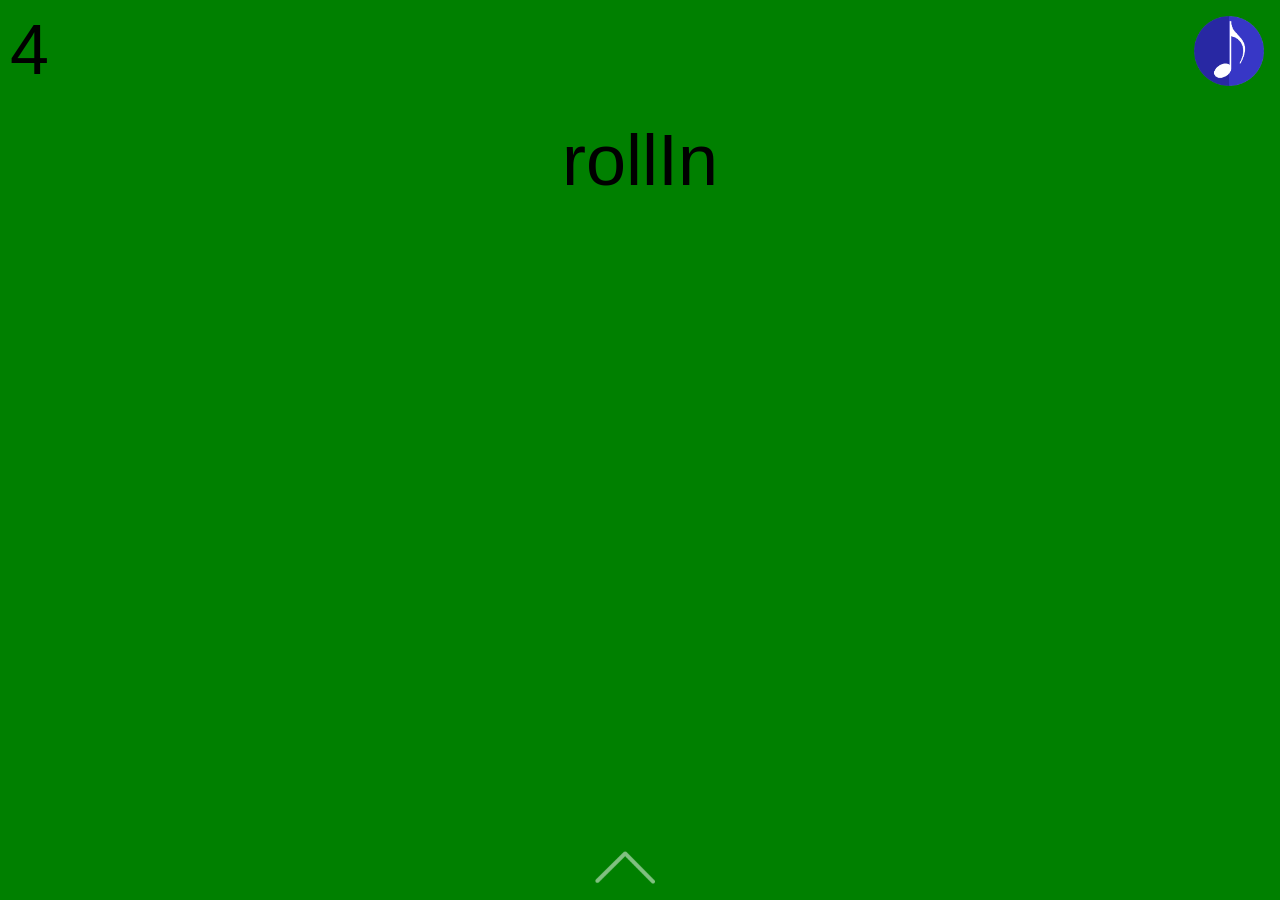
<file: index.html>
<!DOCTYPE html>
<html lang="en">

<head>
    <meta charset="UTF-8">
    <meta name="viewport" content="width=device-width, initial-scale=1.0, user-scalable=0, minimum-scale=1.0, maximum-scale=1.0">
    <link rel="stylesheet" href="./style/animate.css">
    <link rel="stylesheet" href="./style/style.css">
    <title>mfullpage.js</title>
</head>

<body>
    <div class="fullpage-wrap">
        <div class="fp-inner">
            <div class="page" style="background: blue">
                <div class="js-animate animated" data-animate="bounceIn">bounceIn</div>
            </div>
            <div class="page" style="background: red;">
                <div class="js-animate animated" data-animate="bounce">bounce</div>
            </div>
            <div class="page" style="background: #dd9900;">
                <div class="js-animate animated" data-animate="fadeInLeft">fadeInLeft</div>
            </div>
            <div class="page" style="background: green">
                <div class="js-animate animated" data-animate="rollIn">rollIn</div>
            </div>
            <div class="page" style="background: #ff7755">
                <div class="js-animate animated" data-animate="rubberBand">rubberBand</div>
            </div>
            <div class="page" style="background: #999">
                <div class="js-animate animated" data-animate="fadeInRight">fadeInRight</div>
            </div>
        </div>
        <div class="arrow"></div>
    </div>
    <div class="fix"></div>
    <div class="upOrDownPx"></div>
</body>
<script src="./js/zepto.min.js"></script>
<script type="text/javascript" src='./js/mfullpage.js'></script>
<script type="text/javascript">
mfullpage.init({
    'timer': 0.5,
    'drag':true,
    // 'scale':true,
    'start':3,
    beforeChange: function(obj) {

        $('.page').eq(obj['cur']).find('.js-animate').each(function() {
            $(this).removeClass($(this).data('animate')).hide();
        });
    },
    afterChange: function(obj) {
        console.log(obj['cur']);
        console.log(obj['prev']);
        $('.fix').html(obj['cur'] + 1);
        $('.js-animate').hide();
        $('.page').eq(obj['cur']).find('.js-animate')
            .each(function() {
                $(this).addClass($(this).data('animate')).show();
            });
    },
    moving: function(moving) {
        // console.log(moving);
        $('.upOrDownPx').html(moving);

    }
});

</script>

</html>
</file>
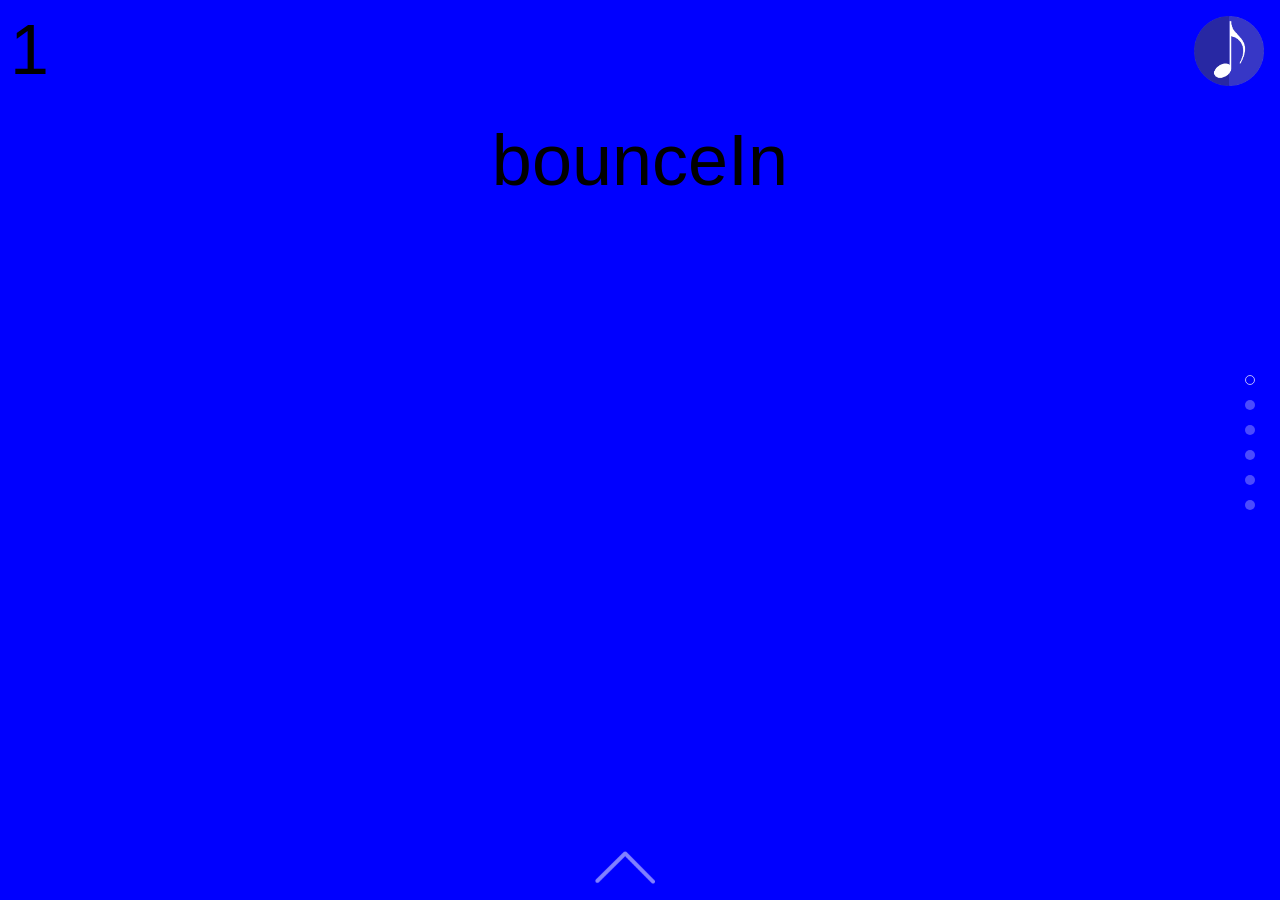
<file: dotNav.html>
<!DOCTYPE html>
<html lang="en">

<head>
    <meta charset="UTF-8">
    <meta name="viewport" content="width=device-width, initial-scale=1.0, user-scalable=0, minimum-scale=1.0, maximum-scale=1.0">
    <link rel="stylesheet" href="./style/animate.css">
    <link rel="stylesheet" href="./style/style.css">
    <title>mfullpage.js</title>
</head>

<body>
    <div class="fullpage-wrap">
        <div class="fp-inner">
            <div class="page" style="background: blue">
                <div class="js-animate animated" data-animate="bounceIn">bounceIn</div>
            </div>
            <div class="page" style="background: red;">
                <div class="js-animate animated" data-animate="bounce">bounce</div>
            </div>
            <div class="page" style="background: #dd9900;">
                <div class="js-animate animated" data-animate="fadeInLeft">fadeInLeft</div>
            </div>
            <div class="page" style="background: green">
                <div class="js-animate animated" data-animate="rollIn">rollIn</div>
            </div>
            <div class="page" style="background: #ff7755">
                <div class="js-animate animated" data-animate="rubberBand">rubberBand</div>
            </div>
            <div class="page" style="background: #999">
                <div class="js-animate animated" data-animate="fadeInRight">fadeInRight</div>
            </div>
        </div>
        <div class="arrow"></div>
    </div>
    <div class="fix"></div>
    <div class="upOrDownPx"></div>
</body>
<script src="./js/zepto.min.js"></script>
<script type="text/javascript" src='./js/mfullpage.js'></script>
<script type="text/javascript">
mfullpage.init({
    'timer': 0.5,
    // 'drag':true,
    // 'scale':true,
    'showDot':true,
    beforeChange: function(obj) {
        $('.page').eq(obj['cur']).find('.js-animate').each(function() {
            $(this).removeClass($(this).data('animate')).hide();
        });
    },
    afterChange: function(obj) {
        console.log(obj['cur']);
        $('.fix').html(obj['cur'] + 1);
        $('.js-animate').hide();
        $('.page').eq(obj['cur']).find('.js-animate')
            .each(function() {
                $(this).addClass($(this).data('animate')).show();
            });
    },
    moving: function(moving) {
        $('.upOrDownPx').html(moving);

    }
});

</script>

</html>
</file>
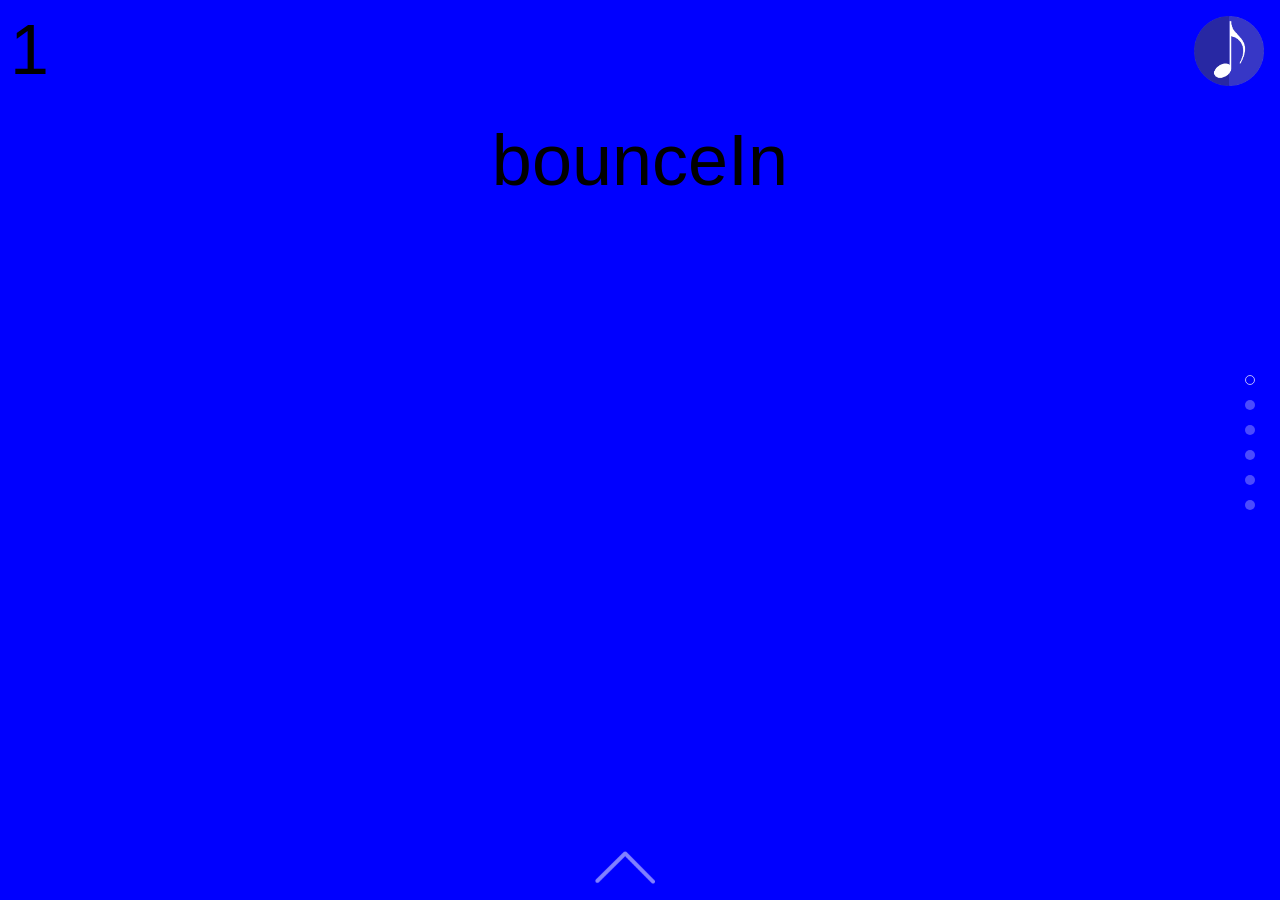
<file: drag-scale.html>
<!DOCTYPE html>
<html lang="en">

<head>
    <meta charset="UTF-8">
    <meta name="viewport" content="width=device-width, initial-scale=1.0, user-scalable=0, minimum-scale=1.0, maximum-scale=1.0">
    <link rel="stylesheet" href="./style/animate.css">
    <link rel="stylesheet" href="./style/style.css">
    <title>mfullpage.js</title>
</head>

<body>
    <div class="fullpage-wrap">
        <div class="fp-inner">
            <div class="page" style="background: blue">
                <div class="js-animate animated" data-animate="bounceIn">bounceIn</div>
            </div>
            <div class="page" style="background: red;">
                <div class="js-animate animated" data-animate="bounce">bounce</div>
            </div>
            <div class="page" style="background: #dd9900;">
                <div class="js-animate animated" data-animate="fadeInLeft">fadeInLeft</div>
            </div>
            <div class="page" style="background: green">
                <div class="js-animate animated" data-animate="rollIn">rollIn</div>
            </div>
            <div class="page" style="background: #ff7755">
                <div class="js-animate animated" data-animate="rubberBand">rubberBand</div>
            </div>
            <div class="page" style="background: #999">
                <div class="js-animate animated" data-animate="fadeInRight">fadeInRight</div>
            </div>
        </div>
        <div class="arrow"></div>
    </div>
    <div class="fix"></div>
    <div class="upOrDownPx"></div>
</body>
<script src="./js/zepto.min.js"></script>
<script type="text/javascript" src='./js/mfullpage.js'></script>
<script type="text/javascript">
mfullpage.init({
    'scale':true,
    'drag':true,
    'timer': 0.5,
    'showDot':true,
    beforeChange: function(obj) {
        $('.page').eq(obj['cur']).find('.js-animate').each(function() {
            $(this).removeClass($(this).data('animate')).hide();
        });
    },
    afterChange: function(obj) {
        $('.fix').html(obj['cur'] + 1);
        $('.js-animate').hide();
        $('.page').eq(obj['cur']).find('.js-animate')
            .each(function() {
                $(this).addClass($(this).data('animate')).show();
            });
    },
    moving: function(moving) {
        $('.upOrDownPx').html(moving);

    }
});
</script>

</html>
</file>
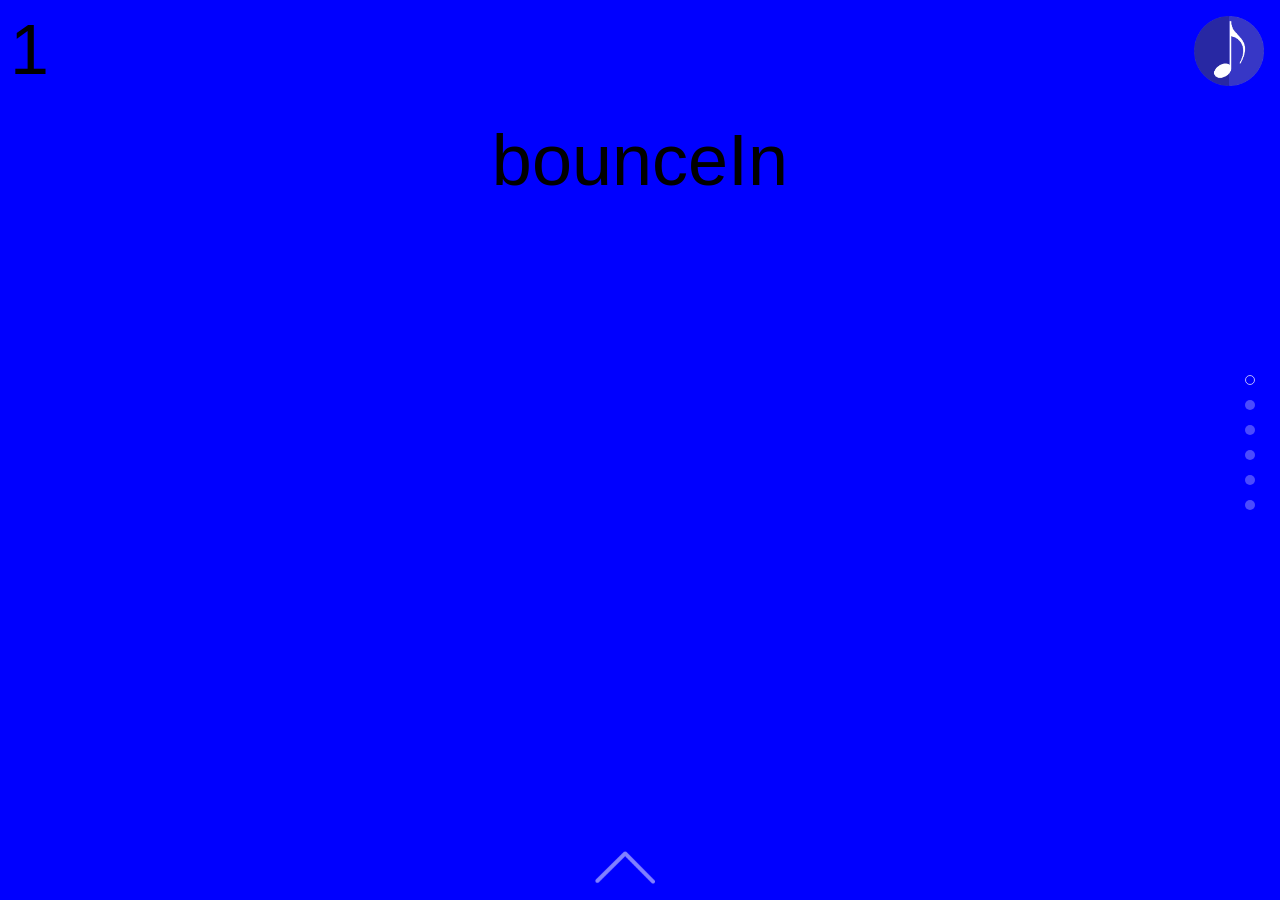
<file: drag.html>
<!DOCTYPE html>
<html lang="en">

<head>
    <meta charset="UTF-8">
    <meta name="viewport" content="width=device-width, initial-scale=1.0, user-scalable=0, minimum-scale=1.0, maximum-scale=1.0">
    <link rel="stylesheet" href="./style/animate.css">
    <link rel="stylesheet" href="./style/style.css">
    <title>mfullpage.js</title>
</head>

<body>
    <div class="fullpage-wrap">
        <div class="fp-inner">
            <div class="page" style="background: blue">
                <div class="js-animate animated" data-animate="bounceIn">bounceIn</div>
            </div>
            <div class="page" style="background: red;">
                <div class="js-animate animated" data-animate="bounce">bounce</div>
            </div>
            <div class="page" style="background: #dd9900;">
                <div class="js-animate animated" data-animate="fadeInLeft">fadeInLeft</div>
            </div>
            <div class="page" style="background: green">
                <div class="js-animate animated" data-animate="rollIn">rollIn</div>
            </div>
            <div class="page" style="background: #ff7755">
                <div class="js-animate animated" data-animate="rubberBand">rubberBand</div>
            </div>
            <div class="page" style="background: #999">
                <div class="js-animate animated" data-animate="fadeInRight">fadeInRight</div>
            </div>
        </div>
        <div class="arrow"></div>
    </div>
    <div class="fix"></div>
    <div class="upOrDownPx"></div>
</body>
<script src="./js/zepto.min.js"></script>
<script type="text/javascript" src='./js/mfullpage.js'></script>
<script type="text/javascript">
mfullpage.init({
    'drag':true,
    'timer': 0.5,
    'showDot':true,
    beforeChange: function(obj) {
        console.log(obj);
        $('.page').eq(obj['prev']).find('.js-animate').each(function() {
            $(this).removeClass($(this).data('animate')).hide();
        });
    },
    afterChange: function(obj) {
        console.log(obj);

        $('.fix').html(obj['cur'] + 1);
        $('.js-animate').hide();
        $('.page').eq(obj['cur']).find('.js-animate')
            .each(function() {
                $(this).addClass($(this).data('animate')).show();
            });
    },
    moving: function(moving) {
        $('.upOrDownPx').html(moving);

    }
});
</script>

</html>
</file>
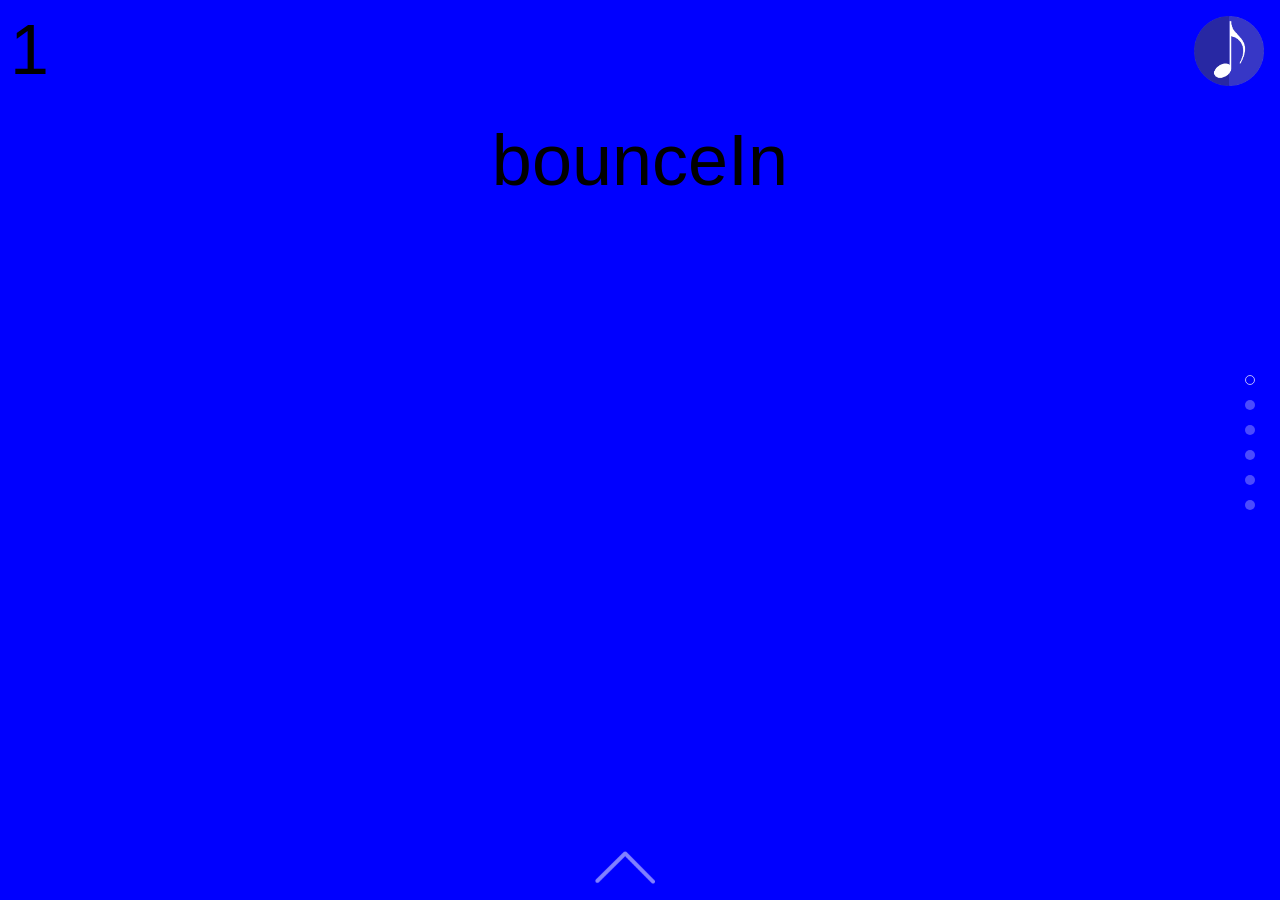
<file: loop-false.html>
<!DOCTYPE html>
<html lang="en">

<head>
    <meta charset="UTF-8">
    <meta name="viewport" content="width=device-width, initial-scale=1.0, user-scalable=0, minimum-scale=1.0, maximum-scale=1.0">
    <link rel="stylesheet" href="./style/animate.css">
    <link rel="stylesheet" href="./style/style.css">
    <title>mfullpage.js</title>
</head>

<body>
    <div class="fullpage-wrap">
        <div class="fp-inner">
            <div class="page" style="background: blue">
                <div class="js-animate animated" data-animate="bounceIn">bounceIn</div>
            </div>
            <div class="page" style="background: red;">
                <div class="js-animate animated" data-animate="bounce">bounce</div>
            </div>
            <div class="page" style="background: #dd9900;">
                <div class="js-animate animated" data-animate="fadeInLeft">fadeInLeft</div>
            </div>
            <div class="page" style="background: green">
                <div class="js-animate animated" data-animate="rollIn">rollIn</div>
            </div>
            <div class="page" style="background: #ff7755">
                <div class="js-animate animated" data-animate="rubberBand">rubberBand</div>
            </div>
            <div class="page" style="background: #999">
                <div class="js-animate animated" data-animate="fadeInRight">fadeInRight</div>
            </div>
        </div>
        <div class="arrow"></div>
    </div>
    <div class="fix"></div>
    <div class="upOrDownPx"></div>
</body>
<script src="./js/zepto.min.js"></script>
<script type="text/javascript" src='./js/mfullpage.js'></script>
<script type="text/javascript">
mfullpage.init({
    'timer': 0.5,
    'loop':false,
    'showDot':true,
    'showDot':true,
    beforeChange: function(obj) {
        $('.page').eq(obj['cur']).find('.js-animate').each(function() {
            $(this).removeClass($(this).data('animate')).hide();
        });
    },
    afterChange: function(obj) {
        $('.fix').html(obj['cur'] + 1);
        $('.js-animate').hide();
        $('.page').eq(obj['cur']).find('.js-animate')
            .each(function() {
                $(this).addClass($(this).data('animate')).show();
            });
    },
    moving: function(moving) {
        $('.upOrDownPx').html(moving);

    }
});
</script>

</html>
</file>
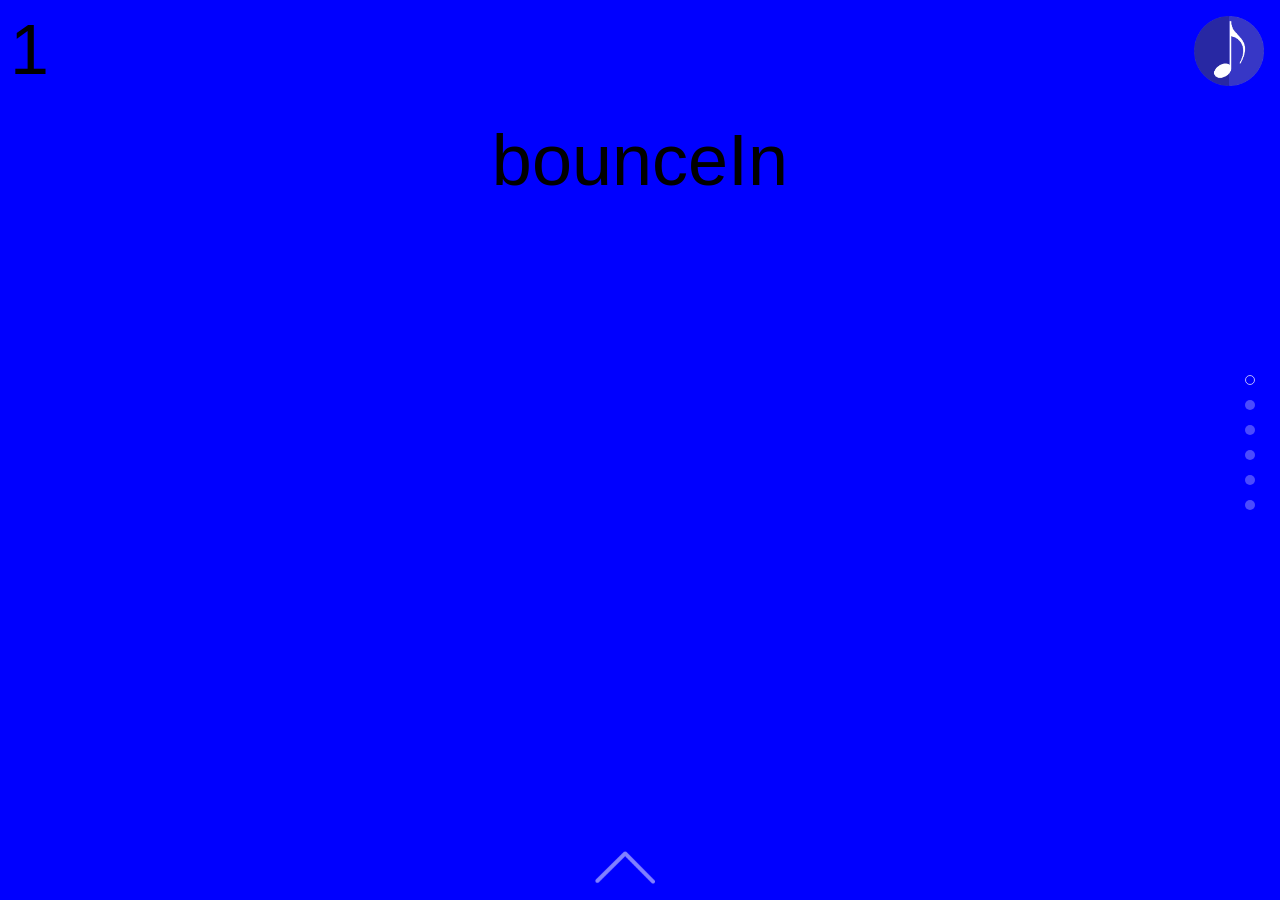
<file: scale.html>
<!DOCTYPE html>
<html lang="en">

<head>
    <meta charset="UTF-8">
    <meta name="viewport" content="width=device-width, initial-scale=1.0, user-scalable=0, minimum-scale=1.0, maximum-scale=1.0">
    <link rel="stylesheet" href="./style/animate.css">
    <link rel="stylesheet" href="./style/style.css">
    <title>mfullpage.js</title>
</head>

<body>
    <div class="fullpage-wrap">
        <div class="fp-inner">
            <div class="page" style="background: blue">
                <div class="js-animate animated" data-animate="bounceIn">bounceIn</div>
            </div>
            <div class="page" style="background: red;">
                <div class="js-animate animated" data-animate="bounce">bounce</div>
            </div>
            <div class="page" style="background: #dd9900;">
                <div class="js-animate animated" data-animate="fadeInLeft">fadeInLeft</div>
            </div>
            <div class="page" style="background: green">
                <div class="js-animate animated" data-animate="rollIn">rollIn</div>
            </div>
            <div class="page" style="background: #ff7755">
                <div class="js-animate animated" data-animate="rubberBand">rubberBand</div>
            </div>
            <div class="page" style="background: #999">
                <div class="js-animate animated" data-animate="fadeInRight">fadeInRight</div>
            </div>
        </div>
        <div class="arrow"></div>
    </div>
    <div class="fix"></div>
    <div class="upOrDownPx"></div>
</body>
<script src="./js/zepto.min.js"></script>
<script type="text/javascript" src='./js/mfullpage.js'></script>
<script type="text/javascript">
mfullpage.init({
    'scale':true,
    'timer': 0.5,
    'showDot':true,
    beforeChange: function(obj) {
        $('.page').eq(obj['cur']).find('.js-animate').each(function() {
            $(this).removeClass($(this).data('animate')).hide();
        });
    },
    afterChange: function(obj) {
        $('.fix').html(obj['cur'] + 1);
        $('.js-animate').hide();
        $('.page').eq(obj['cur']).find('.js-animate')
            .each(function() {
                $(this).addClass($(this).data('animate')).show();
            });
    },
    moving: function(moving) {
        $('.upOrDownPx').html(moving);

    }
});
</script>

</html>
</file>
<file: style/style.css>
* {
    margin: 0;
    padding: 0;
}

body {
    font-family: Tahoma, Arial, Roboto, "Droid Sans", "Helvetica Neue", "Droid Sans Fallback", "Heiti SC", sans-self;
}

html,
body {
    overflow: hidden;
    width: 100%;
    height: 100%;
}

li {
    list-style: none;
}
/*fullpage-wrap  start*/
.fullpage-wrap {
    overflow: hidden;
    width: 100%;
    height: 100%;
}

.fp-inner {
    position: relative;
    width: 100%;
    height: 100%;
}

.fullpage-wrap .page {
    display: none;
    width: 100%;
    height: 100%;
    position: absolute;
    left: 0;
    top: 0;
    z-index: 9;
    overflow: hidden;
}

.arrow {
        width: 60px;
    height: 34px;
    position: absolute;
    left: 50%;
    bottom: 15px;
    margin-left: -45px;
    z-index: 999;
    background: url(../image/arr.png) no-repeat;
     animation: 1s linear infinite arrowMove; 
     -webkit-animation: 1s linear infinite arrowMove; 
    background-size: cover;
}

.music {
    width: 70px;
    height: 70px;
    background: url(../image/music.png) no-repeat;
    background-size: 70px 70px;
    position: fixed;
    right: 16px;
    top: 16px;
    z-index: 999;
}

.music.play {
    animation: 1s linear infinite musicMove;
    -webkit-animation: 1s linear infinite musicMove;
}

@keyframes musicMove {
    0% {
        transform: rotate(0);
    }
    100% {
        transform: rotate(360deg);
    }
}

@-webkit-keyframes musicMove {
    0% {
        -webkit-transform: rotate(0);
    }
    100% {
        -webkit-transform: rotate(360deg);
    }
}

@keyframes arrowMove {
    0% {
        opacity: 0;
        transform: translate(0, 0px);
    }
    40% {
        opacity: 1;
        transform: translate(0, -30px);
    }
    100% {
        opacity: 0;
        transform: translate(0, -60px);
    }
}

@-webkit-keyframes arrowMove {
    0% {
        opacity: 0;
        -webkit-transform: translate(0, 0px);
    }
    40% {
        opacity: 1;
        -webkit-transform: translate(0, -30px);
    }
    100% {
        opacity: 0;
        -webkit-transform: translate(0, -60px);
    }
}

.slide-progress {
    position: absolute;
    z-index: 102;
    width: 20px;
    top: 50%;
    right: 20px;
    overflow: hidden
}

.progress-dot {
    list-style: none;
    padding: 0;
    background-color: #f9f9f9;
    width: 10px;
    height: 10px;
    border-radius: 100%;
    opacity: .3;
    filter: alpha(opacity=30);
    margin: 0 auto 15px;
}

.progress-dot.hidden {
    display: none
}

.progress-dot.current {
    opacity: .7;
    filter: alpha(opacity=70);
    width: 8px;
    height: 8px;
    background-color: transparent;
    border: 1px solid #fff
}
/*fullpage-wrap  end*/


.fix {
    position: fixed;
    top: 10px;
    left: 10px;
    font-size: 70px;
    z-index: 999
}

.upOrDownPx {
    position: fixed;
    bottom: 10px;
    left: 10px;
    font-size: 30px;
    z-index: 999
}
.js-animate {
    font-size: 72px;
    line-height: 320px;
    text-align: center;
}
</file>
